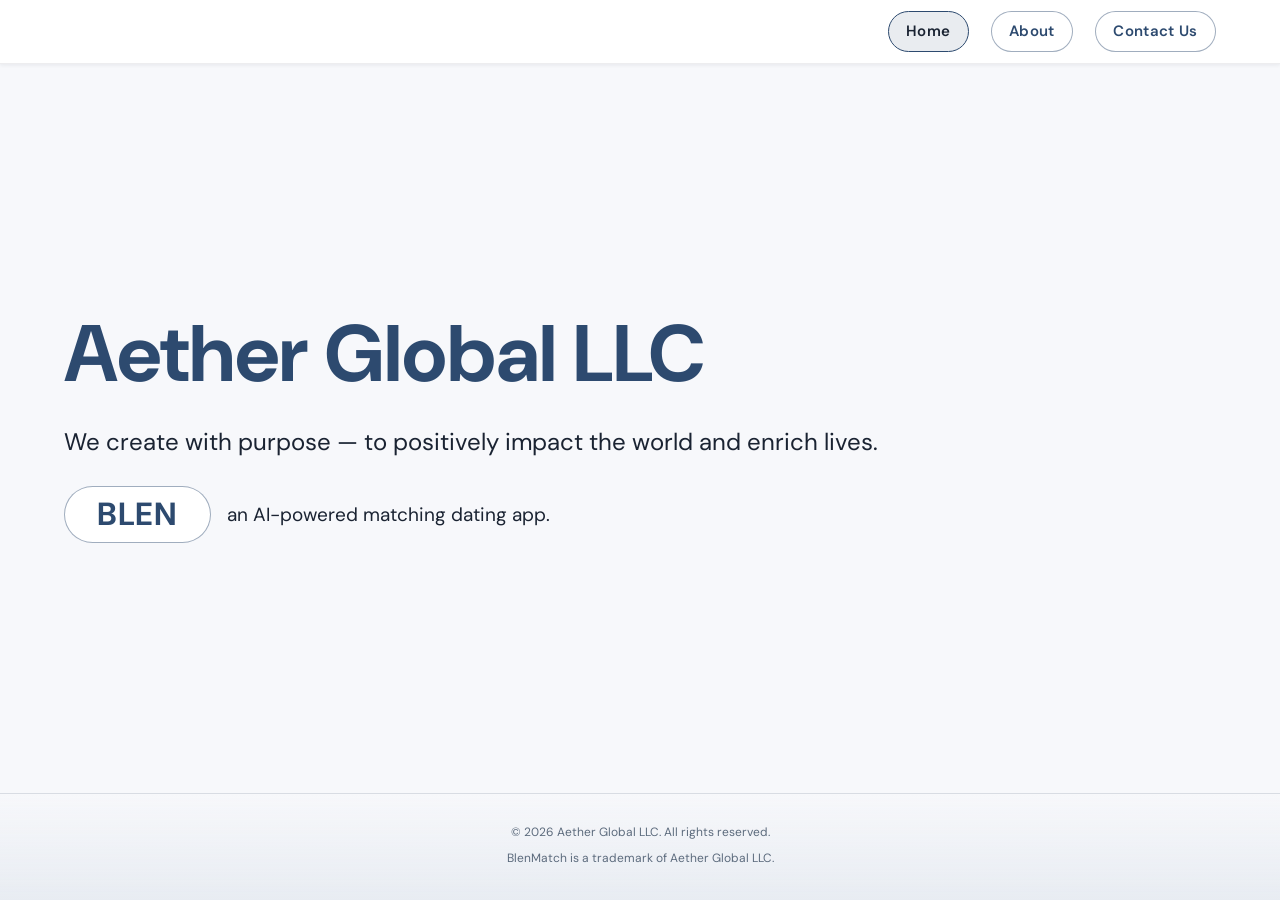
<file: index.html>
<!DOCTYPE html>
<html lang="en">
<head>
  <meta charset="UTF-8" />
  <meta name="viewport" content="width=device-width, initial-scale=1.0" />
  <meta name="description" content="Aether Global LLC — we create with purpose to positively impact the world. Blen: an AI-powered matching dating app." />
  <title>Aether Global LLC</title>
  <link rel="preconnect" href="https://fonts.googleapis.com" />
  <link rel="preconnect" href="https://fonts.gstatic.com" crossorigin />
  <link href="https://fonts.googleapis.com/css2?family=DM+Sans:ital,opsz,wght@0,9..40,400;0,9..40,500;0,9..40,600;1,9..40,400&display=swap" rel="stylesheet" />
  <link rel="stylesheet" href="./assets/site.css" />
  <style>
    /* 상단 메뉴가 항상 첫 화면에 보이도록 (CSS 파일 경로 문제·sticky 이슈 대비) */
    header.site-header.site-header--top {
      position: fixed;
      top: 0;
      left: 0;
      right: 0;
      z-index: 99999;
      background: #fff;
    }
    body {
      padding-top: calc(4rem + env(safe-area-inset-top, 0px));
    }
  </style>
</head>
<body>
  <header class="site-header site-header--top">
    <nav class="site-nav" aria-label="Primary">
      <a class="nav-link" href="index.html" aria-current="page">Home</a>
      <a class="nav-link" href="about.html">About</a>
      <a class="nav-link" href="contact.html">Contact Us</a>
    </nav>
  </header>
  <main class="wrap">
    <p class="brand">Aether Global LLC</p>
    <div class="hero">
      <p>We create with purpose — to positively impact the world and enrich lives.</p>
      <div class="cta-row">
        <a class="cta-btn" href="https://www.blenmatch.com/" target="_blank" rel="noopener noreferrer">BLEN</a>
        <p class="subtext">an AI-powered matching dating app.</p>
      </div>
    </div>
  </main>
  <footer>
    <p>© 2026 Aether Global LLC. All rights reserved.</p>
    <p>BlenMatch is a trademark of Aether Global LLC.</p>
  </footer>
</body>
</html>
</file>
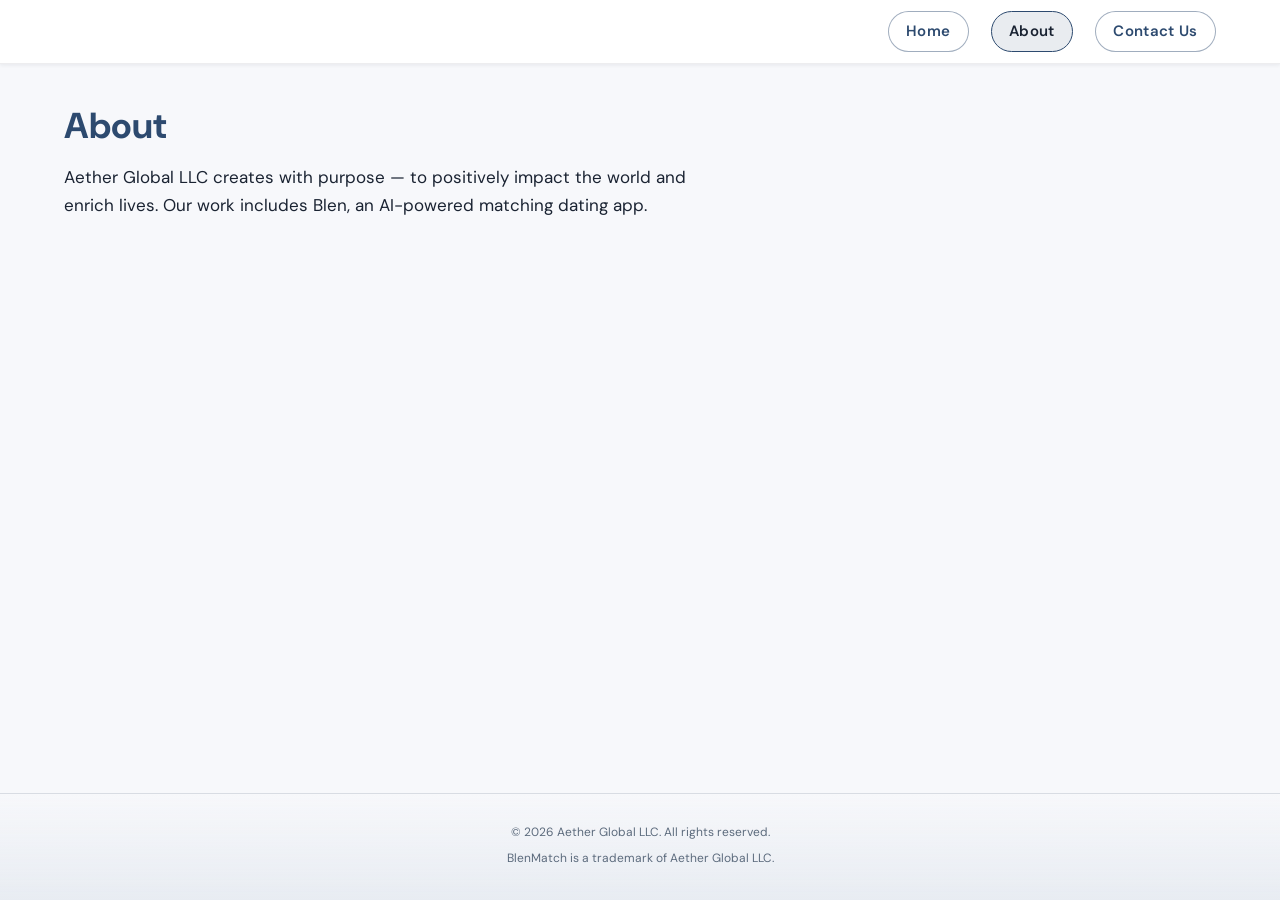
<file: about.html>
<!DOCTYPE html>
<html lang="en">
<head>
  <meta charset="UTF-8" />
  <meta name="viewport" content="width=device-width, initial-scale=1.0" />
  <meta name="description" content="About Aether Global LLC — we create with purpose to positively impact the world." />
  <title>About — Aether Global LLC</title>
  <link rel="preconnect" href="https://fonts.googleapis.com" />
  <link rel="preconnect" href="https://fonts.gstatic.com" crossorigin />
  <link href="https://fonts.googleapis.com/css2?family=DM+Sans:ital,opsz,wght@0,9..40,400;0,9..40,500;0,9..40,600;1,9..40,400&display=swap" rel="stylesheet" />
  <link rel="stylesheet" href="./assets/site.css" />
  <style>
    header.site-header.site-header--top {
      position: fixed;
      top: 0;
      left: 0;
      right: 0;
      z-index: 99999;
      background: #fff;
    }
    body {
      padding-top: calc(4rem + env(safe-area-inset-top, 0px));
    }
  </style>
</head>
<body>
  <header class="site-header site-header--top">
    <nav class="site-nav" aria-label="Primary">
      <a class="nav-link" href="index.html">Home</a>
      <a class="nav-link" href="about.html" aria-current="page">About</a>
      <a class="nav-link" href="contact.html">Contact Us</a>
    </nav>
  </header>
  <main class="wrap wrap--page">
    <div class="page-main">
      <h1>About</h1>
      <p>Aether Global LLC creates with purpose — to positively impact the world and enrich lives. Our work includes Blen, an AI-powered matching dating app.</p>
    </div>
  </main>
  <footer>
    <p>© 2026 Aether Global LLC. All rights reserved.</p>
    <p>BlenMatch is a trademark of Aether Global LLC.</p>
  </footer>
</body>
</html>
</file>
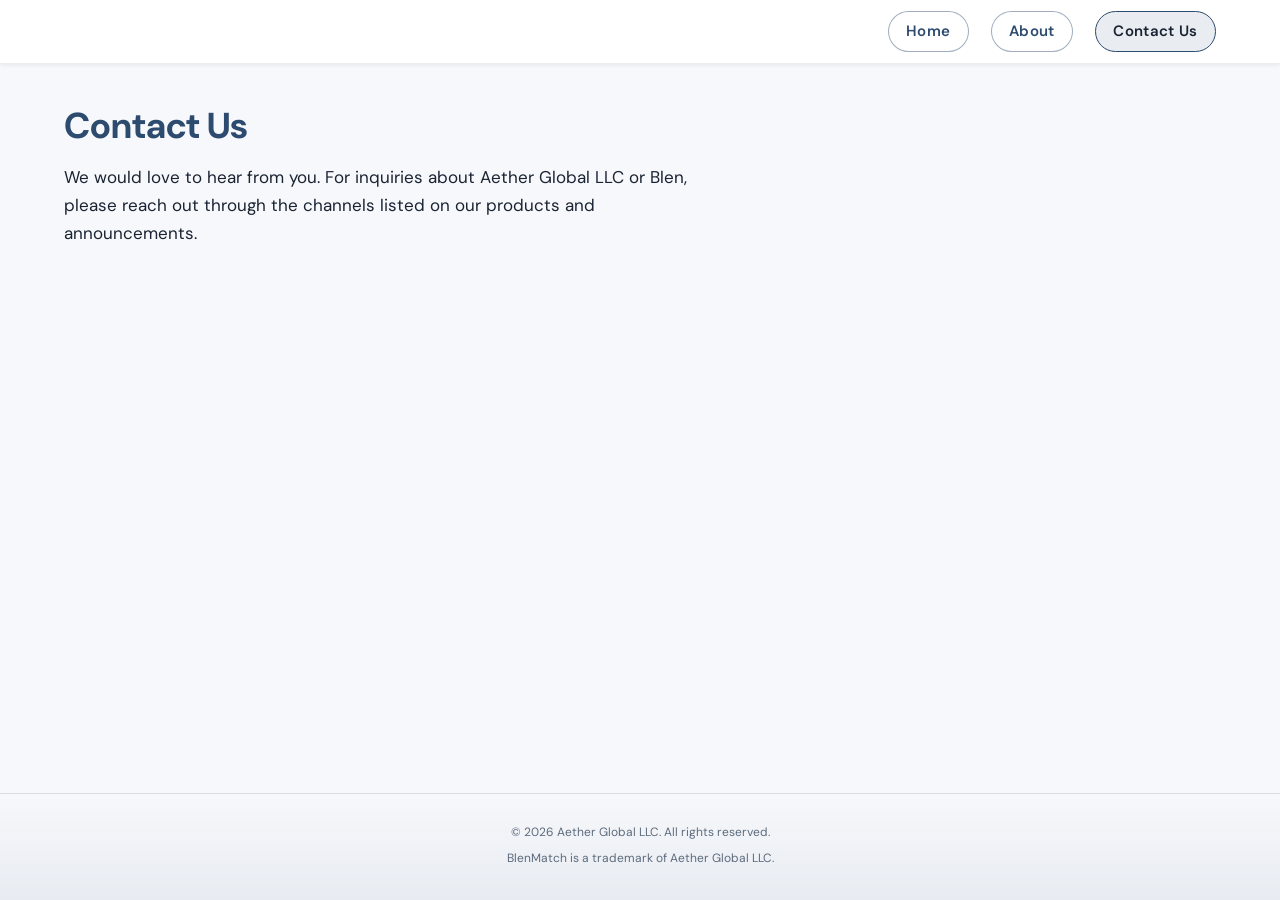
<file: contact.html>
<!DOCTYPE html>
<html lang="en">
<head>
  <meta charset="UTF-8" />
  <meta name="viewport" content="width=device-width, initial-scale=1.0" />
  <meta name="description" content="Contact Aether Global LLC." />
  <title>Contact Us — Aether Global LLC</title>
  <link rel="preconnect" href="https://fonts.googleapis.com" />
  <link rel="preconnect" href="https://fonts.gstatic.com" crossorigin />
  <link href="https://fonts.googleapis.com/css2?family=DM+Sans:ital,opsz,wght@0,9..40,400;0,9..40,500;0,9..40,600;1,9..40,400&display=swap" rel="stylesheet" />
  <link rel="stylesheet" href="./assets/site.css" />
  <style>
    header.site-header.site-header--top {
      position: fixed;
      top: 0;
      left: 0;
      right: 0;
      z-index: 99999;
      background: #fff;
    }
    body {
      padding-top: calc(4rem + env(safe-area-inset-top, 0px));
    }
  </style>
</head>
<body>
  <header class="site-header site-header--top">
    <nav class="site-nav" aria-label="Primary">
      <a class="nav-link" href="index.html">Home</a>
      <a class="nav-link" href="about.html">About</a>
      <a class="nav-link" href="contact.html" aria-current="page">Contact Us</a>
    </nav>
  </header>
  <main class="wrap wrap--page">
    <div class="page-main">
      <h1>Contact Us</h1>
      <p>We would love to hear from you. For inquiries about Aether Global LLC or Blen, please reach out through the channels listed on our products and announcements.</p>
    </div>
  </main>
  <footer>
    <p>© 2026 Aether Global LLC. All rights reserved.</p>
    <p>BlenMatch is a trademark of Aether Global LLC.</p>
  </footer>
</body>
</html>
</file>
<file: assets/site.css>
:root {
  --bg-0: #f4f6f9;
  --bg-1: #e8ecf2;
  --text: #1a2332;
  --text-muted: #5c6b7d;
  --accent: #2d4a6f;
  --line: rgba(26, 35, 50, 0.08);
  --site-header-h: 4rem;
}

* {
  box-sizing: border-box;
  margin: 0;
  padding: 0;
}

html {
  height: 100%;
  overflow-x: hidden;
}

body {
  min-height: 100%;
  font-family: "DM Sans", system-ui, -apple-system, sans-serif;
  font-optical-sizing: auto;
  font-size: 1.0625rem;
  line-height: 1.65;
  color: var(--text);
  background-color: #f7f8fb;
  display: flex;
  flex-direction: column;
  -webkit-font-smoothing: antialiased;
  position: relative;
  padding-top: calc(var(--site-header-h) + env(safe-area-inset-top, 0px));
}

.site-header.site-header--top {
  position: fixed;
  top: 0;
  left: 0;
  right: 0;
  z-index: 1000;
  flex-shrink: 0;
  width: 100%;
  min-height: var(--site-header-h);
  padding-top: env(safe-area-inset-top, 0px);
  box-sizing: border-box;
  border-bottom: 1px solid var(--line);
  background: #ffffff;
  box-shadow: 0 1px 4px rgba(26, 35, 50, 0.08);
  display: flex;
  align-items: center;
}

.site-header.site-header--top .site-nav {
  max-width: 82rem;
  margin: 0 auto;
  padding: 0.5rem clamp(2rem, 6vw, 4rem);
  width: 100%;
}

.wrap,
footer {
  position: relative;
  z-index: 1;
}

.wrap {
  flex: 1;
  display: flex;
  flex-direction: column;
  align-items: flex-start;
  justify-content: center;
  padding: clamp(2rem, 5vw, 4rem) clamp(2rem, 6vw, 4rem);
  max-width: 82rem;
  margin: 0;
  width: 100%;
}

.wrap.wrap--page {
  justify-content: flex-start;
  padding-top: clamp(1.5rem, 4vw, 2.5rem);
}

.site-nav {
  display: flex;
  flex-wrap: wrap;
  gap: 0.65rem 1.35rem;
  justify-content: flex-end;
  align-items: center;
}

.site-nav .nav-link {
  display: inline-flex;
  align-items: center;
  justify-content: center;
  color: var(--accent);
  text-decoration: none;
  font-weight: 600;
  font-size: 0.9375rem;
  letter-spacing: 0.02em;
  padding: 0.45rem 1.1rem;
  border-radius: 999px;
  border: 1px solid rgba(45, 74, 111, 0.45);
  background: #ffffff;
  transition: background 0.2s ease, border-color 0.2s ease, color 0.2s ease, transform 0.2s ease;
}

.site-nav .nav-link:hover {
  background: rgba(255, 255, 255, 0.95);
  border-color: rgba(45, 74, 111, 0.65);
  transform: translateY(-1px);
}

.site-nav .nav-link[aria-current="page"] {
  background: rgba(45, 74, 111, 0.1);
  border-color: var(--accent);
  color: var(--text);
}

.brand {
  font-size: 80px;
  font-weight: 700;
  letter-spacing: 0;
  font-family: "Hagrid Text", "DM Sans", system-ui, -apple-system, sans-serif;
  color: var(--accent);
  margin-bottom: 1.6rem;
  text-align: left;
  line-height: 1.04;
}

.hero {
  text-align: left;
}

.hero p {
  color: var(--text);
  font-weight: 400;
}

.hero p:first-child {
  white-space: nowrap;
  font-family: "Hero", "DM Sans", system-ui, -apple-system, sans-serif;
  font-size: 24px;
  margin-bottom: 1.5rem;
}

.hero .cta-row {
  display: flex;
  align-items: center;
  gap: 1rem;
}

.hero .cta-btn {
  display: inline-block;
  margin-top: 0;
  padding: 0.64rem 2rem;
  border: 1px solid rgba(45, 74, 111, 0.45);
  border-radius: 999px;
  color: var(--accent);
  text-decoration: none;
  font-weight: 700;
  font-size: 2rem;
  letter-spacing: 0.02em;
  background: #ffffff;
  backdrop-filter: blur(3px);
  transition: all 0.2s ease;
  line-height: 1.1;
}

.hero .cta-btn:hover {
  background: rgba(255, 255, 255, 0.92);
  border-color: rgba(45, 74, 111, 0.65);
  transform: translateY(-1px);
}

.hero .subtext {
  margin-top: 0;
  text-align: left;
  color: var(--text);
  font-family: "Hero", "DM Sans", system-ui, -apple-system, sans-serif;
  font-size: 19px;
}

.page-main {
  text-align: left;
  max-width: 40rem;
}

.page-main h1 {
  font-size: clamp(1.75rem, 4vw, 2.25rem);
  font-weight: 700;
  color: var(--accent);
  margin-bottom: 1rem;
  line-height: 1.2;
}

.page-main p {
  color: var(--text);
  margin-bottom: 1rem;
}

.page-main p:last-child {
  margin-bottom: 0;
}

@media (max-width: 980px) {
  .brand {
    font-size: clamp(2.3rem, 9vw, 4.5rem);
  }

  .hero p:first-child {
    white-space: normal;
    font-size: clamp(1.1rem, 2.8vw, 1.5rem);
  }

  .hero .cta-row {
    flex-direction: column;
    align-items: flex-start;
    gap: 0.7rem;
  }

  .hero .cta-btn {
    font-size: 1.1rem;
  }

  .site-nav {
    justify-content: flex-start;
  }
}

footer {
  padding: 1.75rem clamp(1.5rem, 5vw, 3rem) 2rem;
  border-top: 1px solid var(--line);
  text-align: center;
  font-size: 0.75rem;
  line-height: 1.7;
  color: var(--text-muted);
  background: linear-gradient(to top, var(--bg-1), transparent);
}

footer p + p {
  margin-top: 0.35rem;
}
</file>
